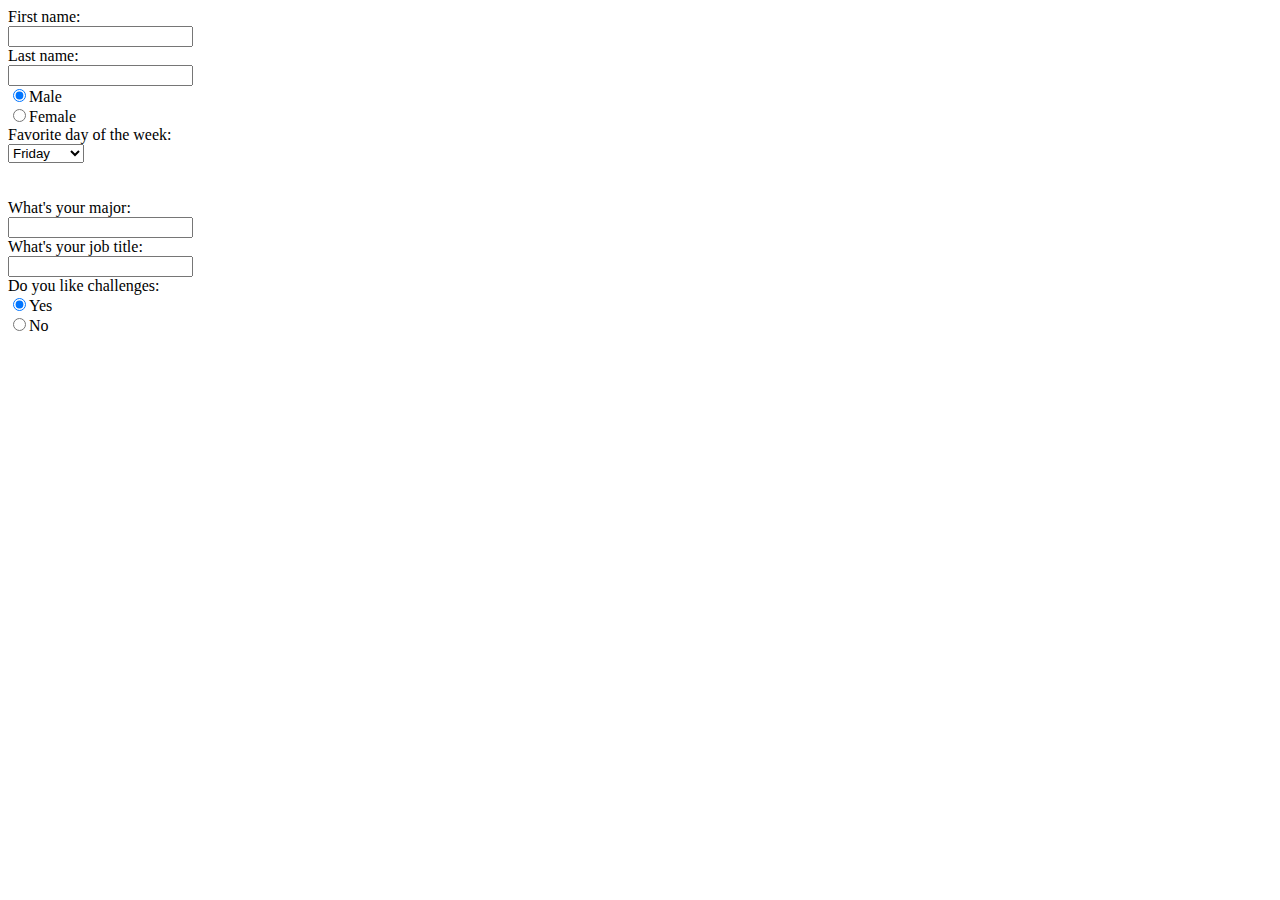
<file: index.html>
<!DOCTYPE html>
<html lang="en">
<head>
	<meta charset="UTF-8">
	<title>Jquery</title>
	<script src="https://ajax.googleapis.com/ajax/libs/jquery/3.0.0/jquery.min.js"></script>
	<script type="text/javascript" src="js/script.js"></script>
</head>
<body>
	<form>
		<label name="first_name_label">First name:</label>
		<br>
		<input type="text" name="firstname">
		<br>
		Last name:
		<br>
		<input type="text" name="lastname">
		<br>
		<input type="radio" name="sex" value="male" checked>Male
		<br>
		<input type="radio" name="sex" value="female">Female
		<br>
		Favorite day of the week:
		<br>
		    <select name="fav_day">
		        <option value="Friday">Friday</option>
		        <option value="Saturday">Saturday</option>
		        <option value="Monday">Monday</option>
		    </select>
		<br>
		</form>

		<br><br>
		    
		<form>
		What's your major:
		<br>
		<input type="text" name="major">
		<br>
		What's your job title:
		<br>
		<input type="text" name="job_title">
		<br>

		Do you like challenges:
		<br>
		<input type="radio" name="challenge" value="yes" checked>Yes
		<br>
		<input type="radio" name="challenge" value="no">No
	</form>
</body>
</html>
</file>
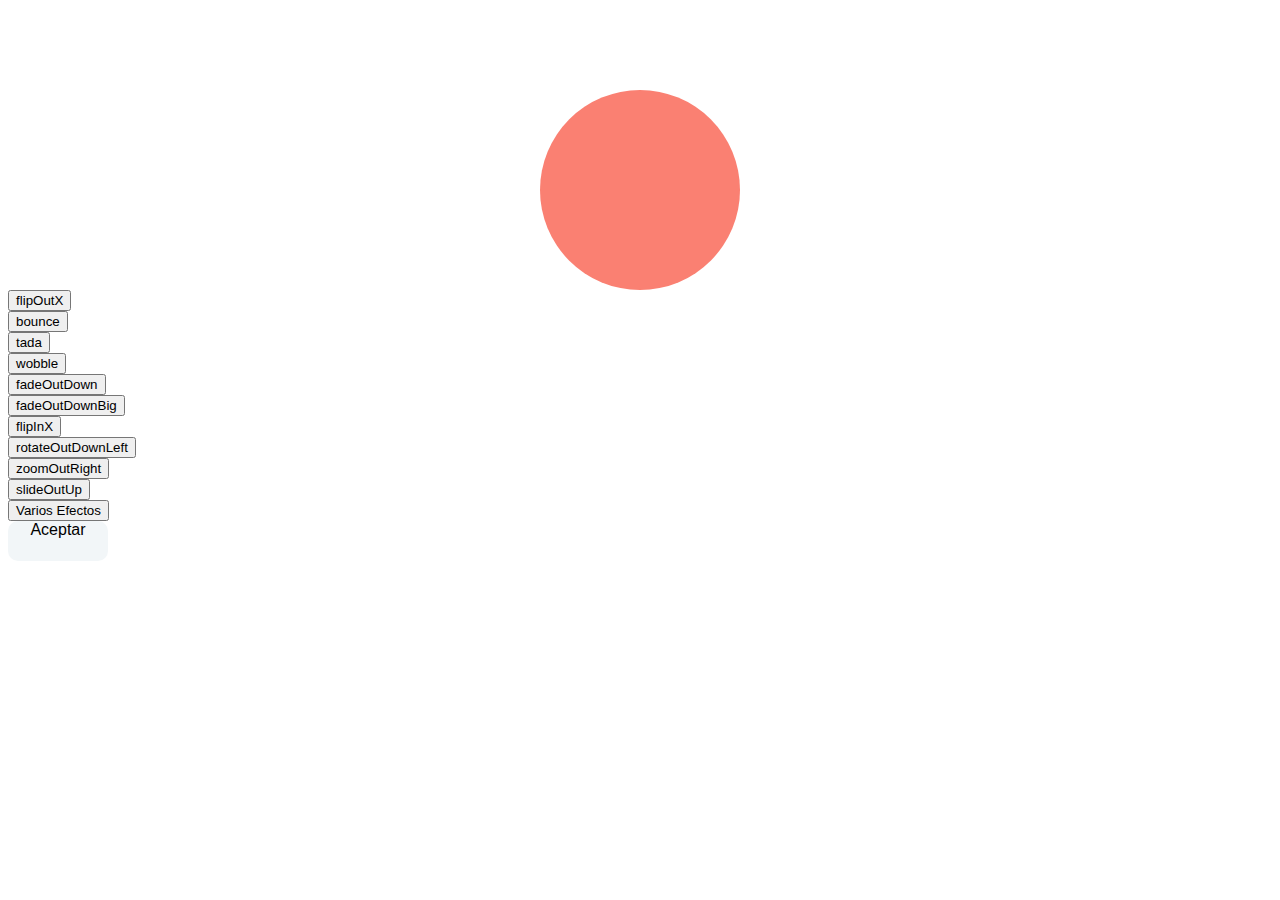
<file: index2.html>
<!DOCTYPE html>
<html lang="en">
<head>
	<meta charset="UTF-8">
	<title>Document</title>
	<link rel="stylesheet" type="text/css" href="css/style.css">
	<link rel="stylesheet" type="text/css" href="css/animate.css">
	<link href="https://maxcdn.bootstrapcdn.com/bootstrap/3.3.6/css/bootstrap.min.css" rel="stylesheet" integrity="sha384-1q8mTJOASx8j1Au+a5WDVnPi2lkFfwwEAa8hDDdjZlpLegxhjVME1fgjWPGmkzs7" crossorigin="anonymous">
	<script src="https://ajax.googleapis.com/ajax/libs/jquery/3.0.0/jquery.min.js"></script>
	<script type="text/javascript" src="js/script.js"></script>
	<script type="text/javascript" src="js/jAnimate.js"></script>

</head>
<body>
	<div class="container">
		<div id="circulo1" class="circulo"></div>

		<div class="row">
			<div class="col-md-2">
				<input type="button" onclick="clickFlipOutX()" value="flipOutX">
			</div>
			<div class="col-md-2">
				<input type="button" onclick="clickBounce()" value="bounce">
			</div>
			<div class="col-md-2">
				<input type="button" onclick="clickTada()" value="tada">
			</div>
			<div class="col-md-2">
				<input type="button" onclick="clickWobble()" value="wobble">
			</div>
			<div class="col-md-2">
				<input type="button" onclick="clickFadeOutDown()" value="fadeOutDown">
			</div>
			<div class="col-md-2">
				<input type="button" onclick="clickFadeOutDownBig()" value="fadeOutDownBig">
			</div>
			<div class="col-md-2">
				<input type="button" onclick="clickFlipInX()" value="flipInX">
			</div>
			<div class="col-md-2">
				<input type="button" onclick="clickrRtateOutDownLeft()" value="rotateOutDownLeft">
			</div>
			<div class="col-md-2">
				<input type="button" onclick="clickZoomOutRight()" value="zoomOutRight">
			</div>
			<div class="col-md-2">
				<input type="button" onclick="clickSlideOutUp()" value="slideOutUp">
			</div>
			<div class="col-md-12">
				<input type="button" onclick="clickTodasAnimaciones()" value="Varios Efectos">
			</div>
		</div>
		
		<div id="idBoton" class="miBoton" onclick="clickTodasAnimaciones()">			
			Aceptar
		</div>
	</div>
</body>
</html>
</file>
<file: css/style.css>
.circulo {
	height: 200px;
	width: 200px;
	margin: auto;
	margin-top: 10vh;
	background-color: salmon;
	border-radius: 100px;
}

.miBoton {
	width: 100px;
	height: 40px;
	border-radius: 10px 10px 10px 10px;
	background: rgba(242,246,248,1);
	font-family:Arial, Verdana, sans-serif;
	box-shadow: 2px 2px 5px #999
	margin:0;
	text-align: center;
	padding-top: auto;
	/*pone un cursor como imagen mano*/
	cursor: pointer;
}

.miBoton:hover {
	background: salmon;
}
.miBoton:active{color:#FFF}
</file>
